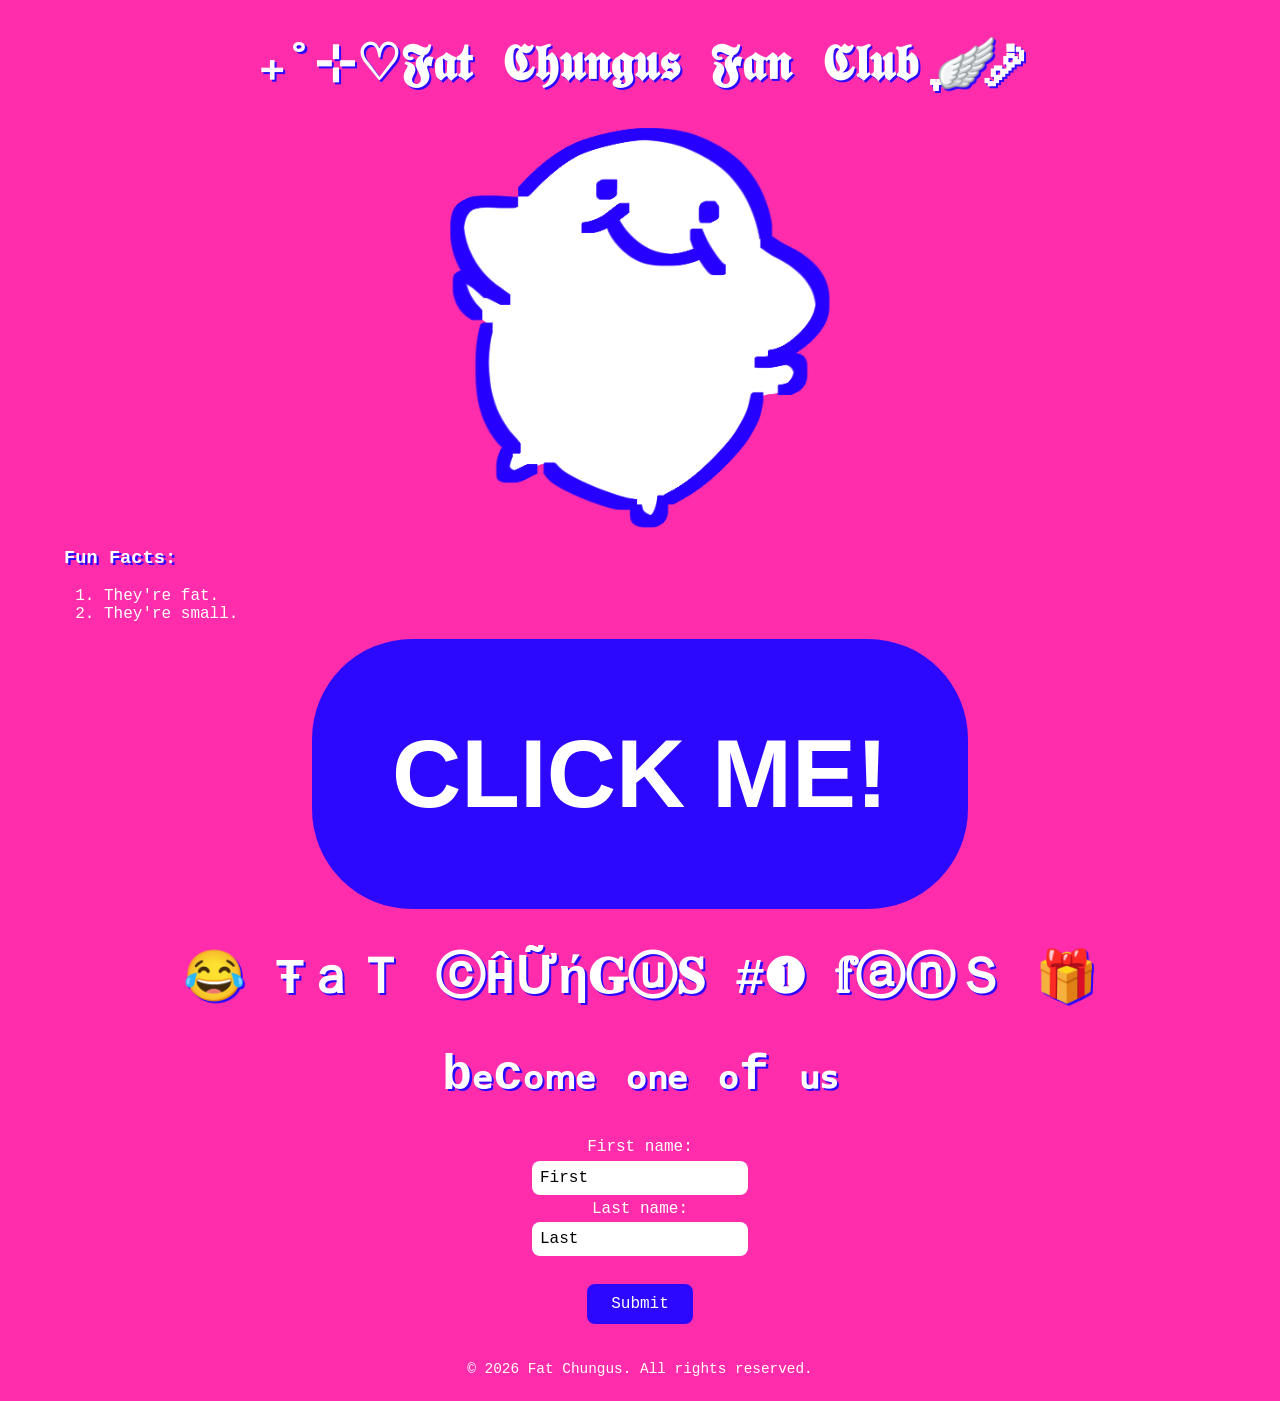
<file: src/fat_chungus_fan_club/index.html>
<!DOCTYPE html>
<html lang="en">
  <head>
    <meta charset="UTF-8">
    <meta name="viewport" content="width=device-width, initial-scale=1.0">
    <title>My Website</title>
    <link rel="stylesheet" href="chungus.css">
  </head>
  <body>
    <main>
        <h1>₊˚⊹♡𝕱𝖆𝖙 𝕮𝖍𝖚𝖓𝖌𝖚𝖘 𝕱𝖆𝖓 𝕮𝖑𝖚𝖇 ִֶ🪽་༘</h1>
        <div class="image-container">
          <img hidden id="explode-hidden" class="top-image" src="img/explode.gif" alt="explode">
          <img id="the-chungus" class="base-image" src="img/1.png" alt="Fat Chungus">
        </div>
        <h3> Fun Facts:</h3>
        <ol> 
          <li> They're fat. </li>
          <li> They're small. </li>
        </ol>  
        <button type="button" onclick="explodeChungus()" id="explode-button"> CLICK ME!</button> 

        <h1>😂  ŦａＴ ⓒĤỮή𝐆ⓤ𝐒 #❶ 𝕗ⓐⓝＳ  🎁</h1>
        <ul id="guestbook">
        </ul>

        <h1>bₑcₒₘₑ ₒₙₑ ₒf ᵤₛ</h1>
        <form id="form">
          <label for="fname">First name:</label><br>
          <input type="text" id="fname" name="fname" value="First" pattern="[A-Za-zÀ-ÿ\s'\-]+" title="Please enter a valid name using letters, spaces, hyphens, or apostrophes." required><br>
          <label for="lname">Last name:</label><br>
          <input type="text" id="lname" name="lname" value="Last" pattern="[A-Za-zÀ-ÿ\s'\-]+" title="Please enter a valid name using letters, spaces, hyphens, or apostrophes." required><br><br>
          <input type="submit" value="Submit">
        </form> 
        <footer>
          <p>&copy; 2026 Fat Chungus. All rights reserved.</p>
        </footer>
    </main>
    <script src="js/script.js"> </script>
  </body>
</html>
</file>
<file: src/fat_chungus_fan_club/chungus.css>
body {
    font-family: 'Courier New', monospace;
    color: white;
    background-color: rgb(255, 45, 171);
    margin-left: 5%;
    margin-right: 5%;
}

h1, h3 {
    text-shadow: 0.15rem 0.15rem #2d08ff;
}

h1 {
    font-size: 3.125rem;
    text-align: center;
}

footer {
    text-align: center;
    padding: 1rem;
    font-size: 0.9rem;
    color: rgb(255, 255, 255);
    /* background-color: #f9f9f9; */
}

footer p {
    display: block;
    margin: 0 auto;
}

.change-color{
    filter: invert(15%) sepia(100%) saturate(7000%) hue-rotate(245deg);
}

img {
    display: block;
    margin: 0 auto;
}

.base-image {
    display: block;
    height: 25rem;
    margin: 0 auto;
}

.top-image {
    position: absolute;
    top: 50%;
    left: 50%;
    transform: translate(-50%, -50%);
    height: 37.5rem;
    z-index: 10;
    margin: 0 auto;
}

.image-container {
    position: relative;
    display: flex;
    justify-content: center;
}

#explode-hidden {
    display: none;
}

#explode-button {
    display: block;
    margin: 0 auto;
    padding: 5rem;
    font-size: 6rem;
    font-weight: 900;
    border-radius: 6.25rem;
    color: #FFFFFF;
    background-color: #2d08ff;
    border: none;
}

form {
    text-align: center;
    margin: 1rem auto;
}

input {
    font-family: 'Courier New', monospace;
    font-size: 1rem;
    padding: 0.5rem;
    margin: 0.3rem;
    border: none;
    border-radius: 0.5rem;
}

input[type="submit"] {
    background-color: #2d08ff;
    color: white;
    padding: 0.7rem 1.5rem;
    cursor: pointer;
}

input[type="submit"]:hover {
    opacity: 0.85;
}
</file>
